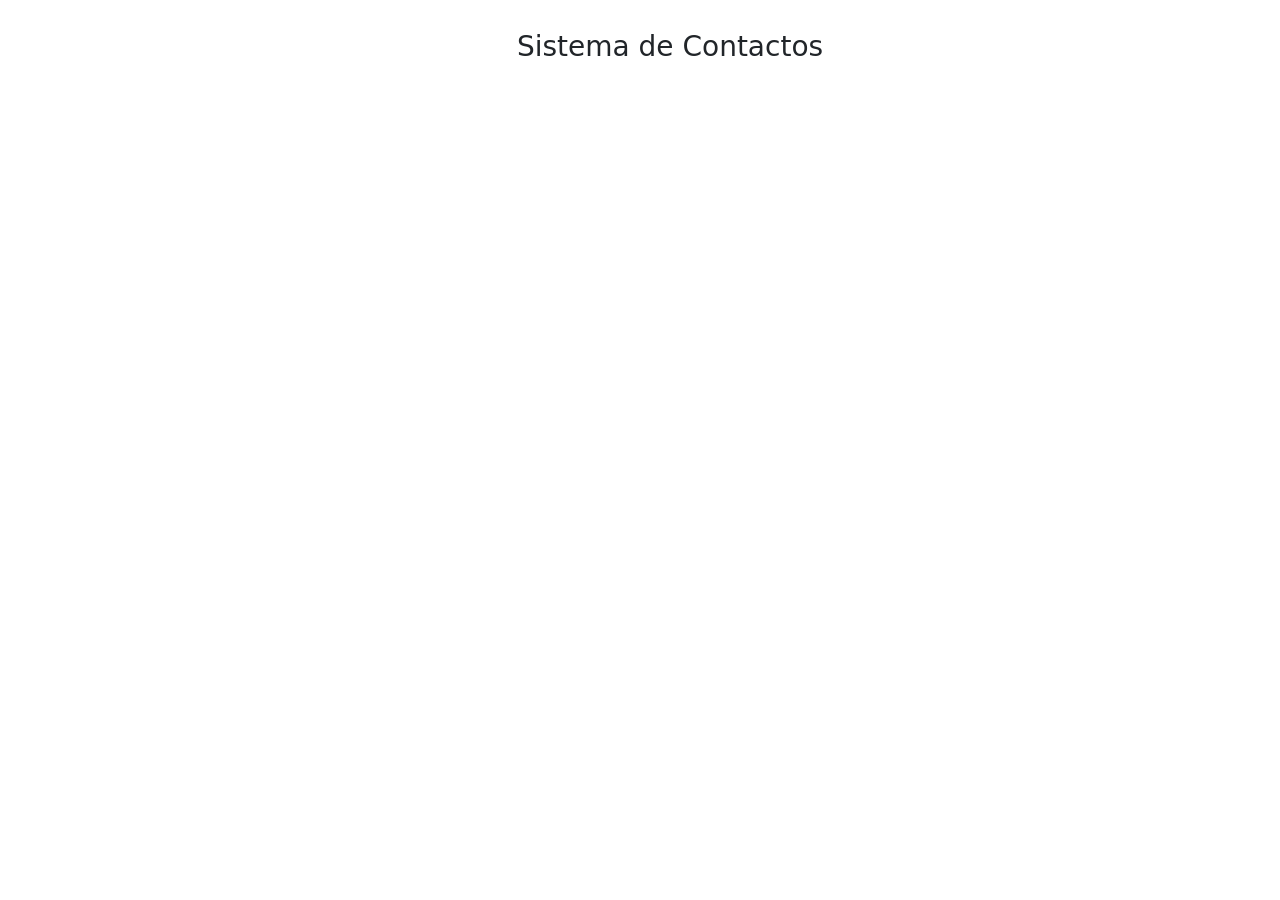
<file: contactos/src/main/resources/templates/index.html>
<!DOCTYPE html>
<html>
<head>
<meta charset="UTF-8">
<title>Sistema de Contactos</title>
 <link href="https://cdn.jsdelivr.net/npm/bootstrap@5.3.8/dist/css/bootstrap.min.css" rel="stylesheet" integrity="sha384-sRIl4kxILFvY47J16cr9ZwB07vP4J8+LH7qKQnuqkuIAvNWLzeN8tE5YBujZqJLB" crossorigin="anonymous">
</head>
<body>
<script src="https://cdn.jsdelivr.net/npm/bootstrap@5.3.8/dist/js/bootstrap.bundle.min.js" integrity="sha384-FKyoEForCGlyvwx9Hj09JcYn3nv7wiPVlz7YYwJrWVcXK/BmnVDxM+D2scQbITxI" crossorigin="anonymous"></script>
<div class="container">
    <div class="container text-center" style="margin:30px;">
    <h3>Sistema de Contactos</h3>
    </div>
</div>

</body>
</html>
</file>
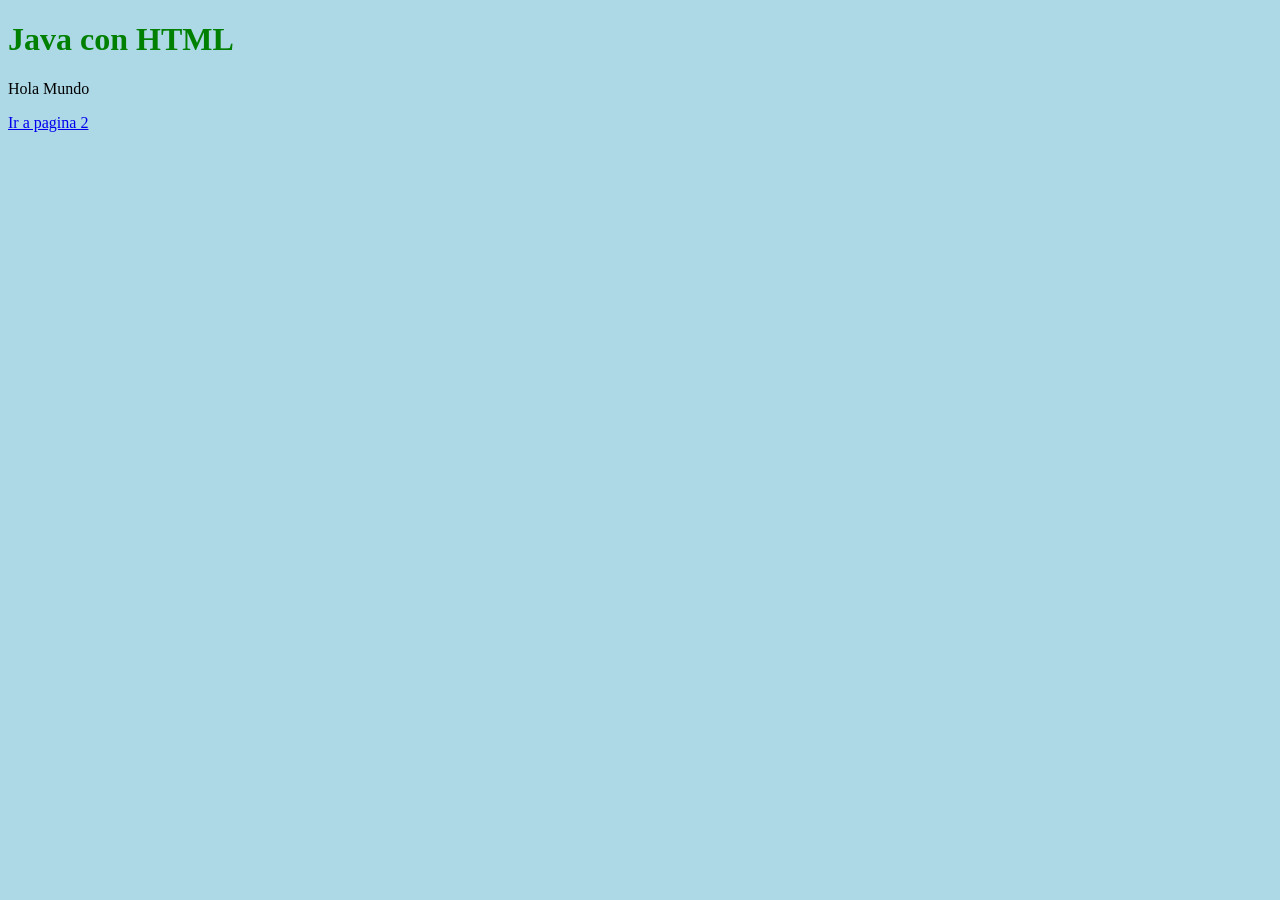
<file: HTML/target/classes/HolaMundo.html>
<!DOCTYPE html>
<html>
	<head>
		<meta charset="UTF-8">
		<title>Insert title here</title>
	</head>
	<!-- CSS interno  -->
	<style>
	    body {
            background-color: lightblue;
        }
	</style>
<body>
	<!-- CSS inLine -->
	<h1 style="color:green;">Java con HTML</h1>
	<p>Hola Mundo</p>
	<a href="pagina2.html">Ir a pagina 2</a>
</body>
</html>
</file>
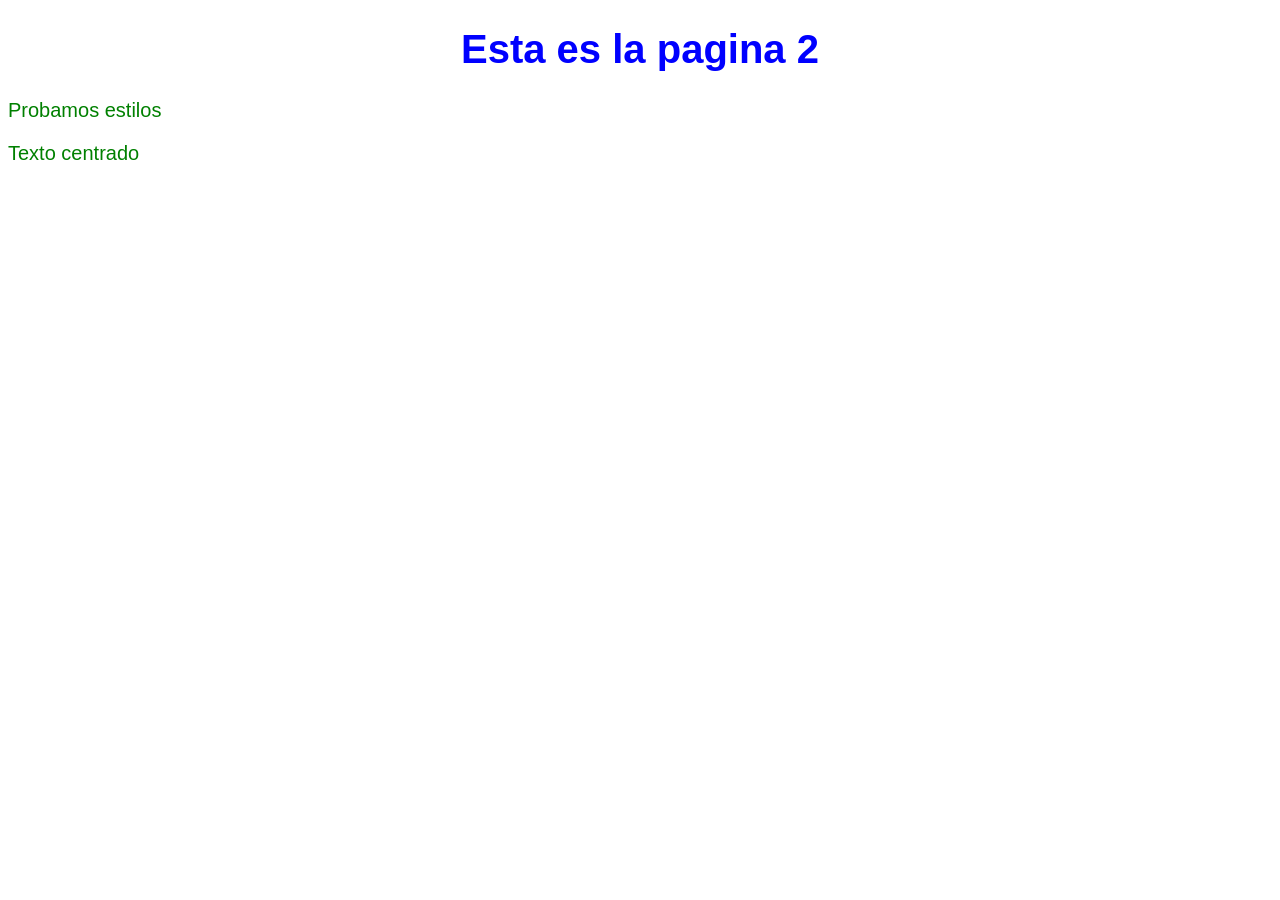
<file: HTML/target/classes/pagina2.html>
<!DOCTYPE html>
<html>
<head>
<meta charset="UTF-8">
<title>Pagina 2</title>
<link rel="stylesheet" href="estilos.css">
</head>
<body>
	<h1>Esta es la pagina 2</h1>
	<p>Probamos estilos</p>
	<p>Texto centrado</p>
</body>
</html>
</file>
<file: HTML/target/classes/estilos.css>
@charset "UTF-8";
/* estos estilos iran a la pagina 2*/
h1{
	    color: blue;
	    text-align: center;
	    font-family: Arial, Helvetica, sans-serif;
	    font-size: 40px;
}
p{
	    color: green;
        text-align: justify;
        font-family: Arial, Helvetica, sans-serif;
        font-size: 20px;
}
.textoCentrado{
	        text-align: center;
	        color: red;
}
</file>
